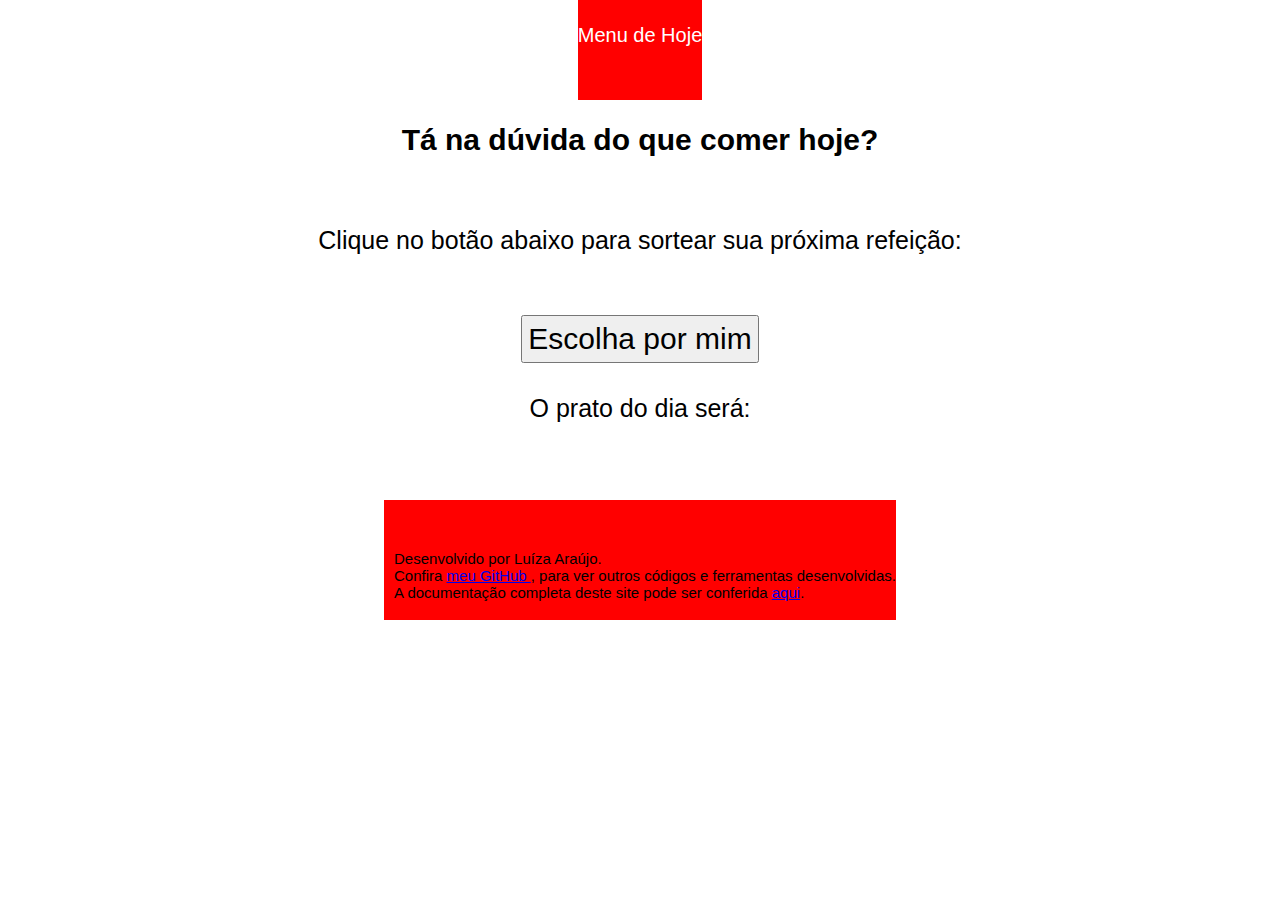
<file: index.html>
<!DOCTYPE html>
<html>
<head>
  <meta charset="UTF-8">
  <meta name="viewport" content="width=device-width, initial-scale=1">
  <link rel="stylesheet" href="./assets/css/reset.css">
  <link rel="stylesheet" href="./assets/css/menu_dia.css">
  <title>Menu de Hoje</title>
</head>
<body>
  <header class="cabecalho">
    <p>Menu de Hoje</p>
  </header>
  <main>
   <div class="titulo">
     <h2>Tá na dúvida do que comer hoje?</h2>
   </div>
   <div class="cliqueAqui">
     <p>Clique no botão abaixo para sortear sua próxima refeição:</p>
   </div>
   <div class="sorteio">
   <button onclick="sorteio()" class="botaoSorteio"> Escolha por mim </button>
   <script src =".\assets\js\menu_dia.js"
   ></script>
   <h1>O prato do dia será:</h1>
   <h1 id="resultadoFinal"></h1>
  </div>
  </main>
  <footer>
    <div class="rodape">
      <p>Desenvolvido por Luíza Araújo.<br>
        Confira <a href="https://github.com/lh-ude?tab=repositories"> meu GitHub </a>, para ver outros códigos e ferramentas desenvolvidas.<br>
        A documentação completa deste site pode ser conferida <a href="https://github.com/lh-ude/menu_de_hoje/tree/main/documentation">aqui</a>.</p>
    </div>
  </footer>

</body>

</html>
</file>
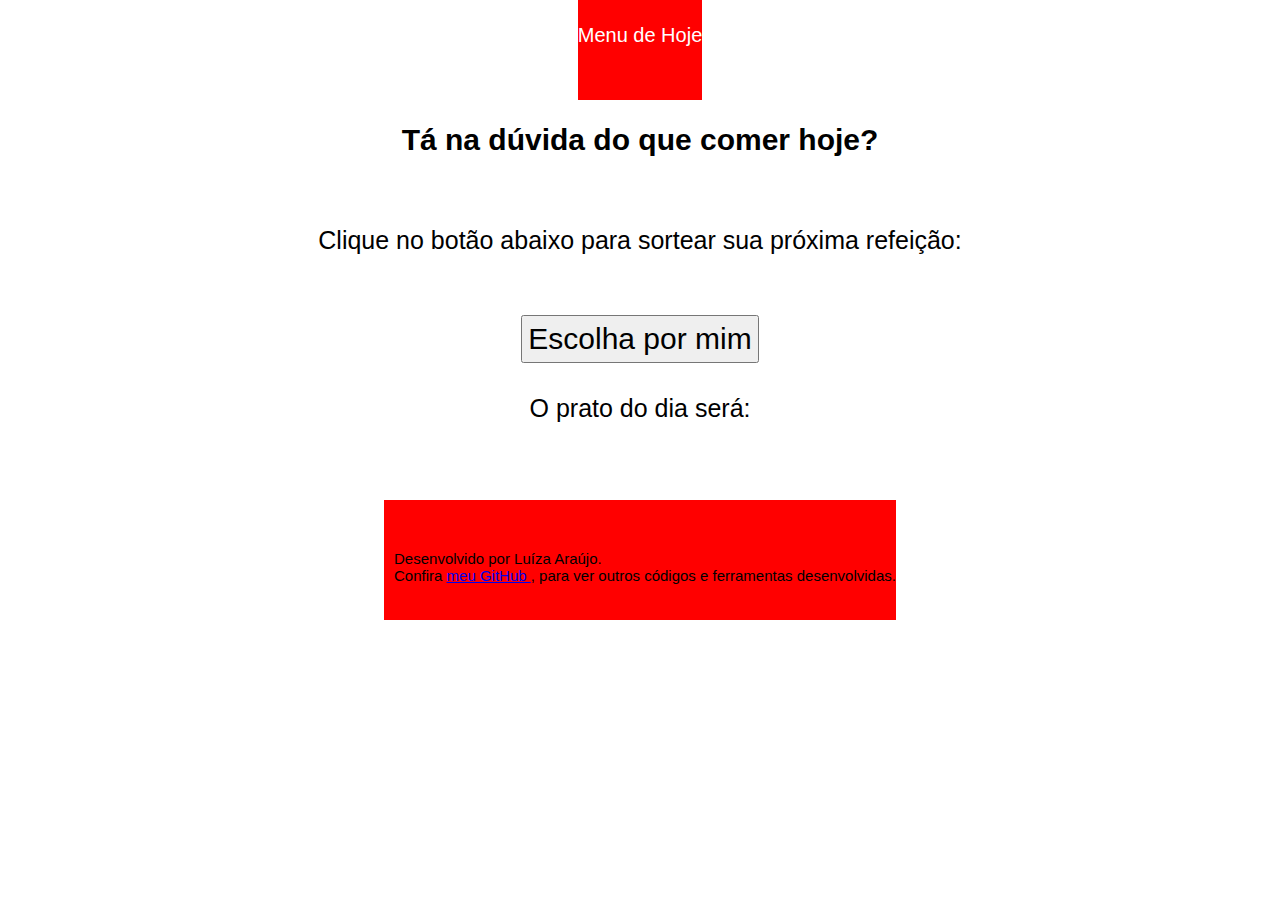
<file: menu_dia.html>
<!DOCTYPE html>
<html>
<head>
  <meta charset="UTF-8">
  <meta name="viewport" content="width=device-width, initial-scale=1">
  <link rel="stylesheet" href="./assets/css/reset.css">
  <link rel="stylesheet" href="./assets/css/menu_dia.css">
  <title>Menu de Hoje</title>
</head>
<body>
  <header class="cabecalho">
    <p>Menu de Hoje</p>
  </header>
  <main>
   <div class="titulo">
     <h2>Tá na dúvida do que comer hoje?</h2>
   </div>
   <div class="cliqueAqui">
     <p>Clique no botão abaixo para sortear sua próxima refeição:</p>
   </div>
   <div class="sorteio">
   <button onclick="sorteio()" class="botaoSorteio"> Escolha por mim </button>
   <script src =".\assets\js\menu_dia.js"
   ></script>
   <h1>O prato do dia será:</h1>
   <h1 id="resultadoFinal"></h1>
  </div>
  </main>
  <footer>
    <div class="rodape">
      <p>Desenvolvido por Luíza Araújo.<br>
        Confira <a href="https://github.com/lh-ude?tab=repositories"> meu GitHub </a>, para ver outros códigos e ferramentas desenvolvidas.</p>
    </div>
  </footer>

</body>

</html>
</file>
<file: assets/css/menu_dia.css>
header{
    background-color: red;
    height: 100px;
}
body{
    width: 100%;
    place-items: center;
    background-color: white;
    font-family: Helvetica;
    line-height: 50px;
}
main{
    min-height: 400px;
    align-items: center;
}
footer{
    background-color: red;
    height: 120px;
}
.cabecalho{
    font-size: 20px;
    color: white;
    padding-top: 10px;
    text-align: center;
}
.titulo{
    font-size: 30px;
    font-weight: bold;
    text-align: center;
    padding-top: 15px;
    padding-bottom: 25px;
}
.cliqueAqui{
    font-size: 25px;
    text-align: center;
    align-items: center;
    justify-content: space-evenly;
    padding-top: 25px;
    padding-bottom: 25px;
}
.sorteio{
    padding-top: 25px;
    text-align: center;
    align-items: center;
    justify-content: space-evenly;
    font-size: 25px;
}
.botaoSorteio{
    font-size: 30px;
    padding: 5px 5px 5px 5px;
    margin-bottom: 20px;
}
.rodape{
    text-align: bottom;
    font-size: 15px;
    padding-top: 50px;
    padding-left: 10px;
    line-height: normal;
    line-break: 10px;
}
</file>
